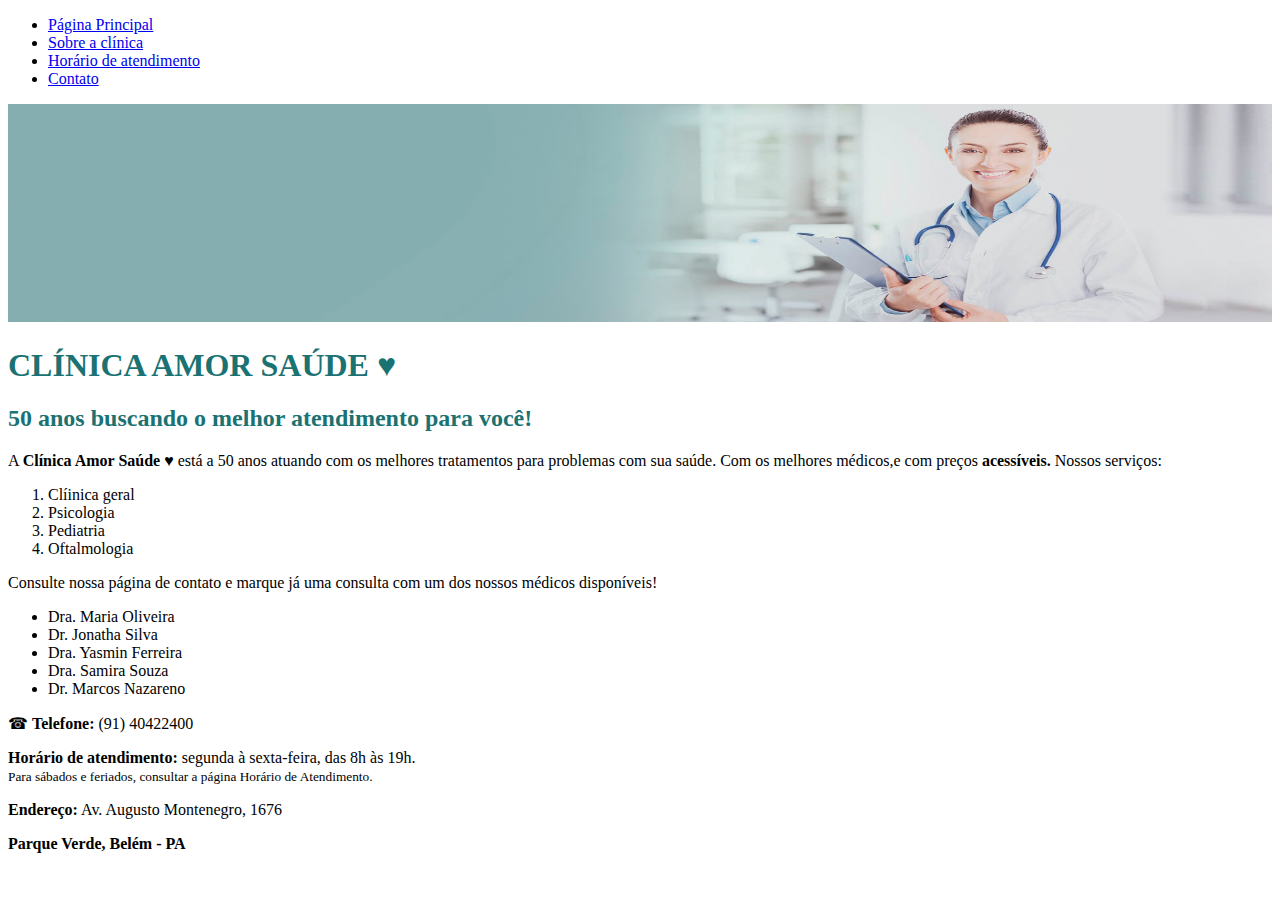
<file: index.html>
<!DOCTYPE html>
<html lang="pt-BR">

<head>
    <meta charset="UTF-8">
    <meta http-equiv="X-UA-Compatible" content="IE=edge">
    <meta name="viewport" content="width=device-width, initial-scale=1.0">
    <title>Template - Utilizar como modelo</title>
    <link rel="stylesheet" type="text/css" href="https://sabrinasouzadev.github.io/Paginas-HTML-Dio/assets/css/base.css">
</head>

<body>
    <div class="wrapper">
        <div class="menu">
            <ul>
                <li><a href="index.html" target="_blank">Página Principal</a></li>
                <li><a href="sobre.html" target="_blank">Sobre a clínica</a></li>
                <li><a href="horario.html" target="_blank">Horário de atendimento</a></li>
                <li><a href="contato.html" target="_blank">Contato</a></li>
            </ul>
        </div>

        <div class="main">
            <div class="header">
                <img src="./assets/banner.jpg" style="height: 17vw;width: 100%;" alt="Médica sorrindo">
            </div>

            <div class="content">
                <h1 style="color: rgb(27, 114, 114);">CLÍNICA AMOR SAÚDE &hearts;</h1>
                <h2 style="color: rgb(27, 114, 114);">50 anos buscando o melhor atendimento para você!</h2>
                <p>A <b>Clínica Amor Saúde &hearts;</b> está a 50 anos atuando com os melhores tratamentos para problemas
                    com sua saúde. Com os melhores médicos,e com preços
                    <strong>acessíveis.</strong>
                    Nossos serviços:
                    <ol>
                        <li>Clíinica geral</li>
                        <li>Psicologia</li>
                        <li>Pediatria </li>
                        <li>Oftalmologia</li>
                    </ol>

                    Consulte nossa página de contato e marque já uma consulta com um dos nossos médicos
                    disponíveis!

                    <ul>
                        <li>Dra. Maria Oliveira</li>
                        <li>Dr. Jonatha Silva</li>
                        <li>Dra. Yasmin Ferreira</li>
                        <li>Dra. Samira Souza</li>
                        <li>Dr. Marcos Nazareno</li>
                    </ul>
                </p>
            </div>

            <div class="footer">
                <p>&#9742; <b>Telefone:</b> (91) 40422400 </p>
                <p><b>Horário de atendimento:</b> segunda à sexta-feira, das 8h às 19h. <br>
                    <small><i></i>Para sábados e feriados, consultar a página Horário de Atendimento.</small></i></p>
                <p><b>Endereço:</b> Av. Augusto Montenegro, 1676</p>
                <p><strong>Parque Verde, Belém - PA</strong></p>
            </div>
        </div>
    </div>
</body>

</html>
</file>
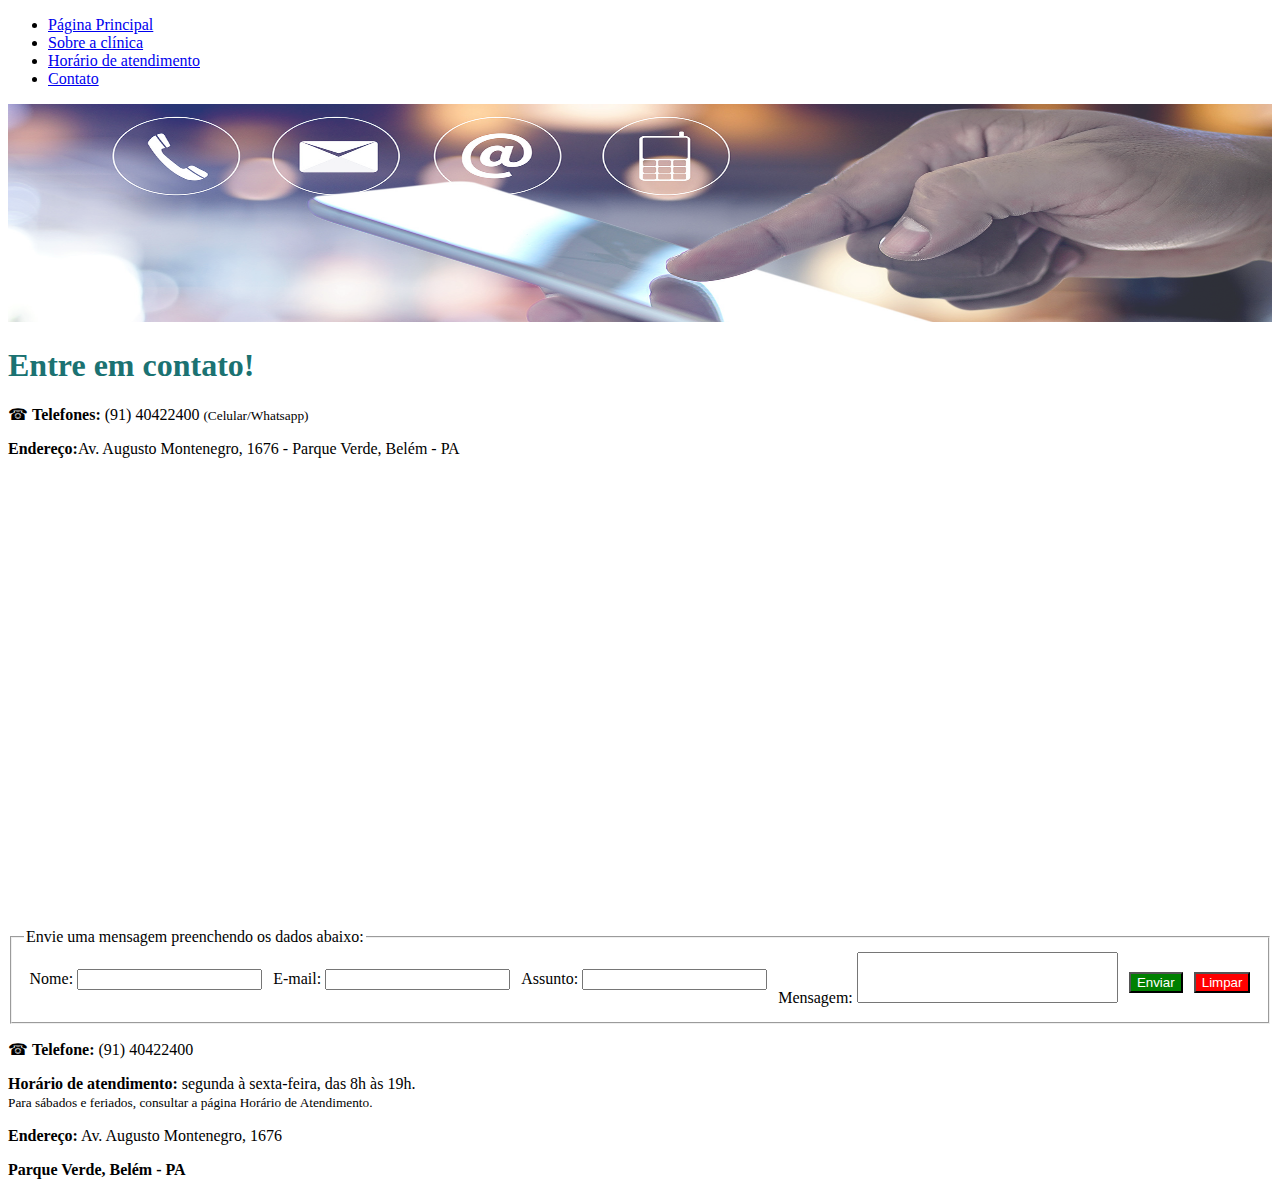
<file: contato.html>
<!DOCTYPE html>
<html lang="pt-BR">

<head>
    <meta charset="UTF-8">
    <meta http-equiv="X-UA-Compatible" content="IE=edge">
    <meta name="viewport" content="width=device-width, initial-scale=1.0">
    <title>Template - Utilizar como modelo</title>
    <link rel="stylesheet" href="https://sabrinasouzadev.github.io/Paginas-HTML-Dio/assets/css/base.css">

    <style>
        .enviar {
            background-color: green;
            color: white;
        }

        .limpar {
            background-color: red;
            color: white;
        }

        .dados {
            margin-bottom: 5px;
        }
    </style>
</head>

<body>
    <div class="wrapper">
        <div class="menu">
            <ul>
                <li><a href="index.html" target="_blank">Página Principal</a></li>
                <li><a href="sobre.html" target="_blank">Sobre a clínica</a></li>
                <li><a href="horario.html" target="_blank">Horário de atendimento</a></li>
                <li><a href="contato.html" target="_blank">Contato</a></li>
            </ul>
        </div>

        <div class="main">
            <div class="header">
                <img src="./assets/tim.png" style="height: 17vw;width: 100%;" alt="">
            </div>

            <div class="content">
                <h1 style="color:rgb(27, 114, 114);">Entre em contato!</h1>

                <p>&#9742; <b>Telefones:</b> (91) 40422400 <small>(Celular/Whatsapp)</small> </p>
                <p><b>Endereço:</b>Av. Augusto Montenegro, 1676 - Parque Verde, Belém - PA</p>
                <iframe src="https://www.google.com/maps/embed?pb=!1m18!1m12!1m3!1d255276.6131807131!2d-48.71650387500002!3d-1.3583773000000054!2m3!1f0!2f0!3f0!3m2!1i1024!2i768!4f13.1!3m3!1m2!1s0x92a46147876bb80f%3A0x2a248df26fbd54a6!2sClinica%20amor%20e%20sa%C3%BAde!5e0!3m2!1spt-BR!2sbr!4v1669168042739!5m2!1spt-BR!2sbr" width="600" height="450" style="border:0;" allowfullscreen="" loading="lazy" referrerpolicy="no-referrer-when-downgrade"></iframe>

                <form clas="formulario" action="#" method="post">
                    <fieldset style="display: flex;
    align-items: center;
    justify-content: space-around;
    align-content: center;
    flex-direction: row;">
                        <legend>Envie uma mensagem preenchendo os dados abaixo:</legend>
                        <div class="dados">
                            <label>Nome: </label>
                            <input type="text" id="nome">
                        </div>
                        <div class="dados">
                            <label>E-mail: </label>
                            <input type="email" id="email">
                        </div>
                        <div class="dados">
                            <label>Assunto: </label>
                            <input type="text" id="assunto">
                        </div>
                        <div class="dados">
                            <label>Mensagem: </label>
                            <textarea id="message" rows="3" cols="30" style="resize: none;"></textarea>
                        </div>
                        <button class="enviar" type="submit">Enviar</button>
                        <button class="limpar" type="reset">Limpar</button>
                    </fieldset>
                </form>

            </div>

            <div class="footer">
                <p>&#9742; <b>Telefone:</b> (91) 40422400 </p>
                <p><b>Horário de atendimento:</b> segunda à sexta-feira, das 8h às 19h. <br>
                    <small><i></i>Para sábados e feriados, consultar a página Horário de Atendimento.</small></i></p>
                <p><b>Endereço:</b> Av. Augusto Montenegro, 1676</p>
                <p><strong>Parque Verde, Belém - PA</strong></p>
            </div>
        </div>
    </div>
</body>

</html>
</file>
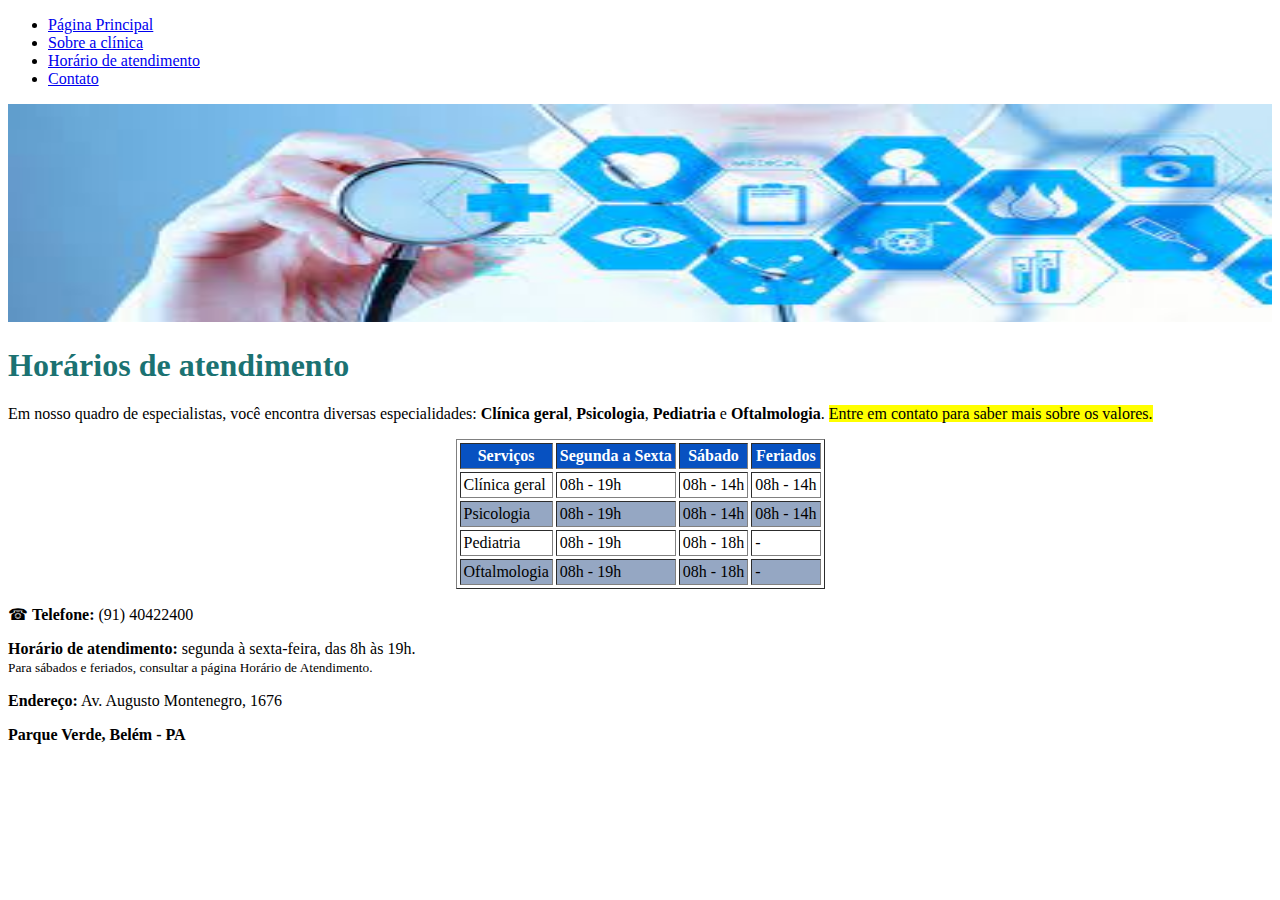
<file: horario.html>
<!DOCTYPE html>
<html lang="pt-BR">

<head>
    <meta charset="UTF-8">
    <meta http-equiv="X-UA-Compatible" content="IE=edge">
    <meta name="viewport" content="width=device-width, initial-scale=1.0">
    <title>Template - Utilizar como modelo</title>
    <link rel="stylesheet" href="https://sabrinasouzadev.github.io/Paginas-HTML-Dio/assets/css/base.css">

    <style>
        table thead {
            background-color: #593D3B;
            color: white;
        }

        table tr:nth-child(even) {
            background-color: #C3A995;
        }
    </style>
</head>

<body>
    <div class="wrapper">
        <div class="menu">
            <ul>
                <li><a href="index.html" target="_blank">Página Principal</a></li>
                <li><a href="sobre.html" target="_blank">Sobre a clínica</a></li>
                <li><a href="horario.html" target="_blank">Horário de atendimento</a></li>
                <li><a href="contato.html" target="_blank">Contato</a></li>
            </ul>
        </div>

        <div class="main">
            <div class="header">
                <img src="./assets/download01.jpg" style="height: 17vw;width: 100%;" alt="">
            </div>

            <div class="content">
                <h1 style="color:rgb(27, 114, 114);">Horários de atendimento</h1>
                <p>Em nosso quadro de especialistas, você encontra diversas especialidades: <b>Clínica geral</b>,
                    <b>Psicologia</b>, <b>Pediatria</b> e <b>Oftalmologia</b>.

                    <mark>Entre em contato para saber mais sobre os valores.</mark></p>

                <div class="tabela">
                    <table border="1" cellspacing="3px" cellpadding="3px" align="center">
                        <thead>
                            <tr style="background-color: #0751c1; color: white;">
                                <th>Serviços</th>
                                <th>Segunda a Sexta</th>
                                <th>Sábado</th>
                                <th>Feriados</th>
                            </tr>
                        </thead>
                        <tbody>
                            <tr>
                                <td>Clínica geral</td>
                                <td>08h - 19h</td>
                                <td>08h - 14h</td>
                                <td>08h - 14h</td>
                            </tr>
                            <tr style="
    background-color: #95a7c3;
">
                                <td>Psicologia</td>
                                <td>08h - 19h</td>
                                <td>08h - 14h</td>
                                <td>08h - 14h</td>
                            </tr>
                            <tr>
                                <td>Pediatria</td>
                                <td>08h - 19h</td>
                                <td>08h - 18h</td>
                                <td>-</td>
                            </tr>
                            <tr style="
    background-color: #95a7c3;
">
                                <td>Oftalmologia</td>
                                <td>08h - 19h</td>
                                <td>08h - 18h</td>
                                <td>-</td>
                            </tr>
                        </tbody>
                    </table>
                </div>


            </div>

            <div class="footer">
                <p>&#9742; <b>Telefone:</b> (91) 40422400 </p>
                <p><b>Horário de atendimento:</b> segunda à sexta-feira, das 8h às 19h. <br>
                    <small><i></i>Para sábados e feriados, consultar a página Horário de Atendimento.</small></i></p>
                <p><b>Endereço:</b> Av. Augusto Montenegro, 1676</p>
                <p><strong>Parque Verde, Belém - PA</strong></p>
            </div>
        </div>
    </div>
</body>

</html>
</file>
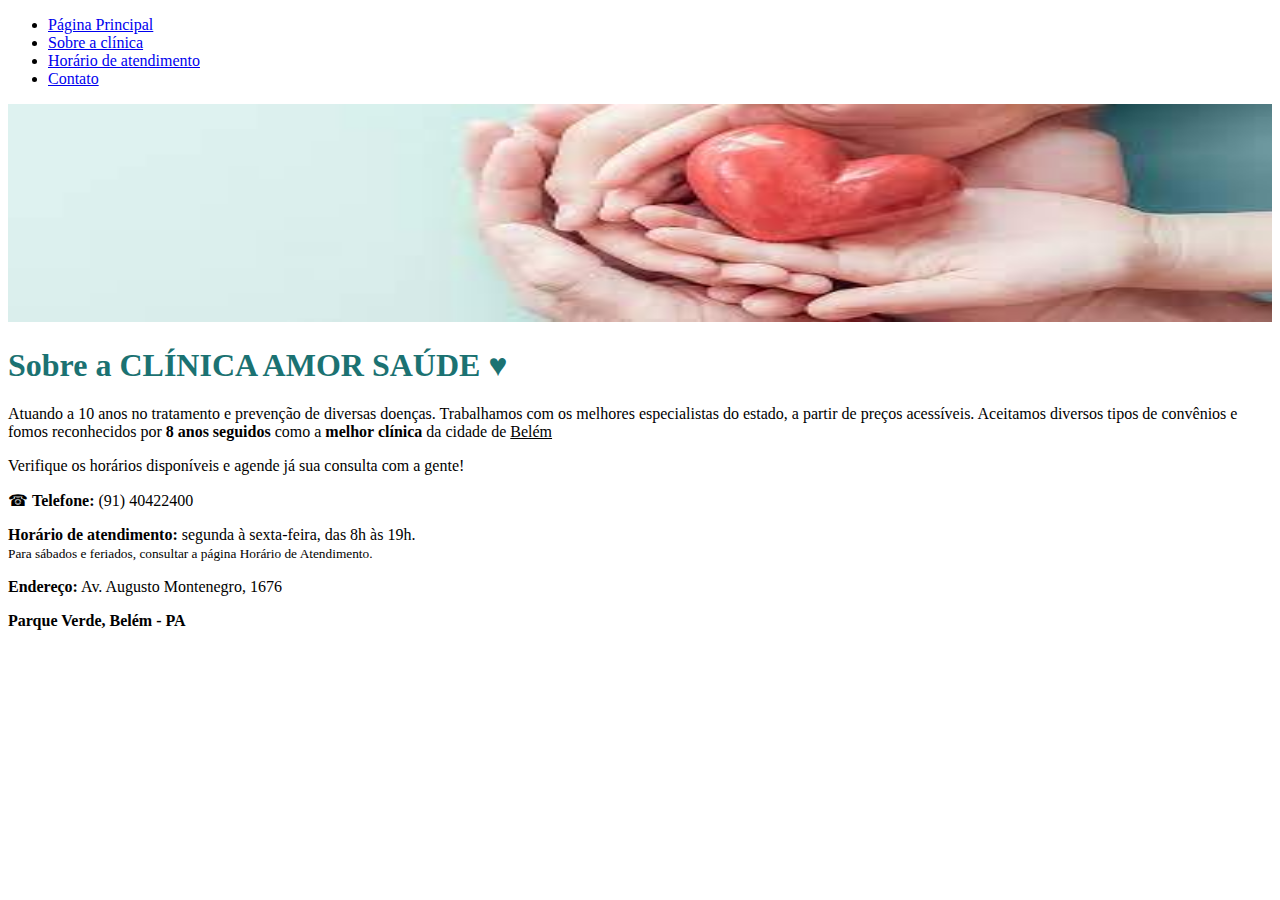
<file: sobre.html>
<!DOCTYPE html>
<html lang="pt-BR">

<head>
    <meta charset="UTF-8">
    <meta http-equiv="X-UA-Compatible" content="IE=edge">
    <meta name="viewport" content="width=device-width, initial-scale=1.0">
    <title>Template - Utilizar como modelo</title>
    <link rel="stylesheet" href="https://sabrinasouzadev.github.io/Paginas-HTML-Dio/assets/css/base.css">
</head>

<body>
    <div class="wrapper">
        <div class="menu">
            <ul>
                <li><a href="index.html" target="_blank">Página Principal</a></li>
                <li><a href="sobre.html" target="_blank">Sobre a clínica</a></li>
                <li><a href="horario.html" target="_blank">Horário de atendimento</a></li>
                <li><a href="contato.html" target="_blank">Contato</a></li>
            </ul>
        </div>

        <div class="main">
            <div class="header">
                <img src="./assets/download.jpg" style="height: 17vw;width:100%;" alt="Mão fazendo coração">
            </div>

            <div class="content">
                <h1 style="color:rgb(27, 114, 114);">Sobre a CLÍNICA AMOR SAÚDE &hearts;</h1>
                <p>Atuando a 10 anos no tratamento e prevenção de diversas doenças. Trabalhamos com os melhores
                    especialistas do estado, a partir de preços acessíveis. Aceitamos diversos tipos de convênios e
                    fomos reconhecidos por <strong>8 anos seguidos</strong> como a <strong>melhor clínica</strong> da cidade de <u>Belém</u></p>

                    <p> Verifique os horários disponíveis e agende já sua consulta com a gente!</p>
            </div>

            <div class="footer">
                <p>&#9742; <b>Telefone:</b> (91) 40422400 </p>
                <p><b>Horário de atendimento:</b> segunda à sexta-feira, das 8h às 19h. <br>
                    <small><i></i>Para sábados e feriados, consultar a página Horário de Atendimento.</small></i></p>
                <p><b>Endereço:</b> Av. Augusto Montenegro, 1676</p>
                <p><strong>Parque Verde, Belém - PA</strong></p>
            </div>
        </div>
    </div>
</body>

</html>
</file>
